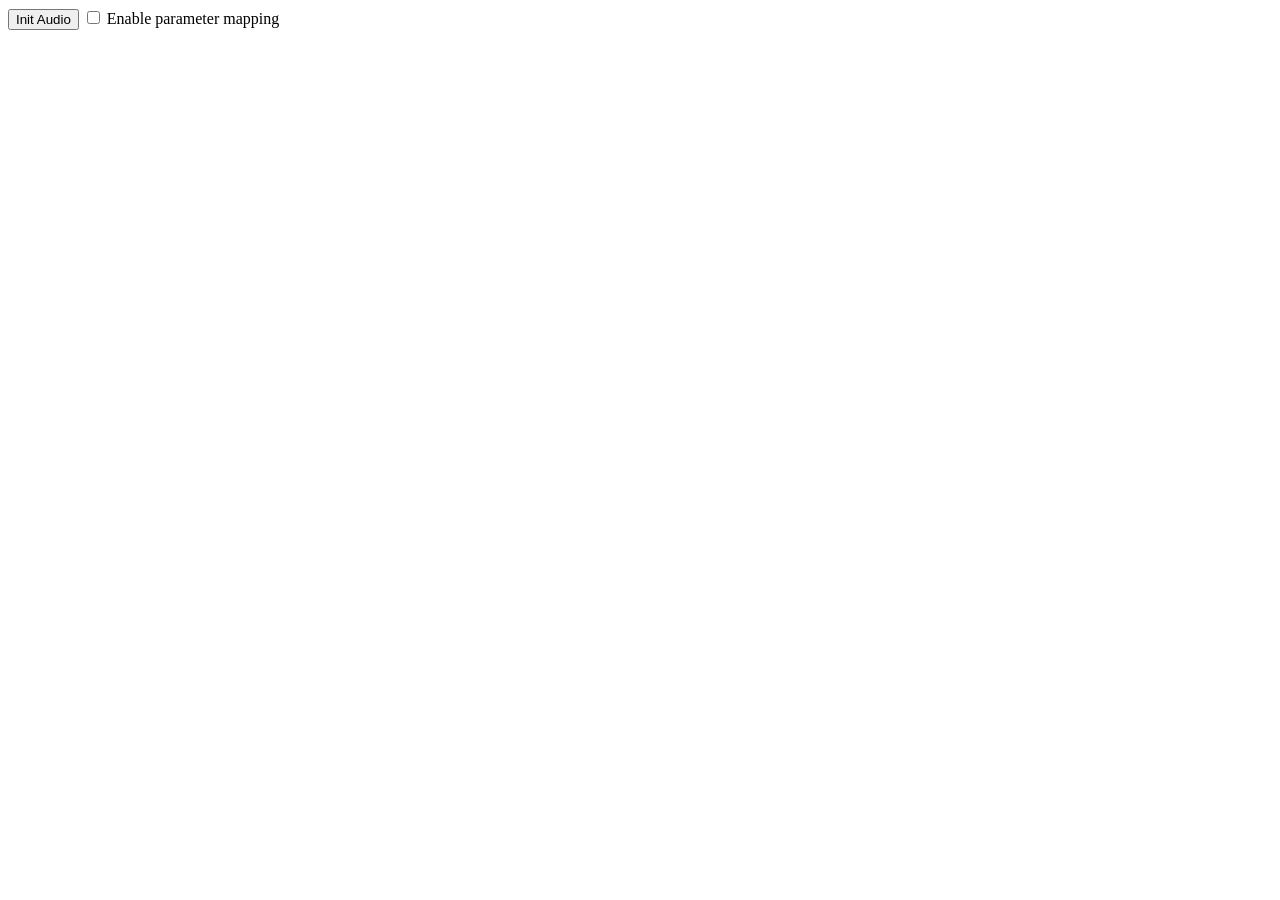
<file: index.html>
<!DOCTYPE html>
<html lang="en">
<head>
  <meta charset="utf-8">
  <title>Chain Sonification</title>

  <!-- ✅ Proper CSS link -->
  <link rel="stylesheet" href="styleso Chain Sonification</h2>

<div class="controls">
  <button id="start">Init Audio</button>
  <label>
    <input type="checkbox" id="paramsToggle">
    Enable parameter mapping
  </label>
</div>

<canvas id="canvas" width="1000" height="500"></canvas>

<!-- ✅ Proper JS include -->
<script src="app.js">
</body>
</html>
</file>
